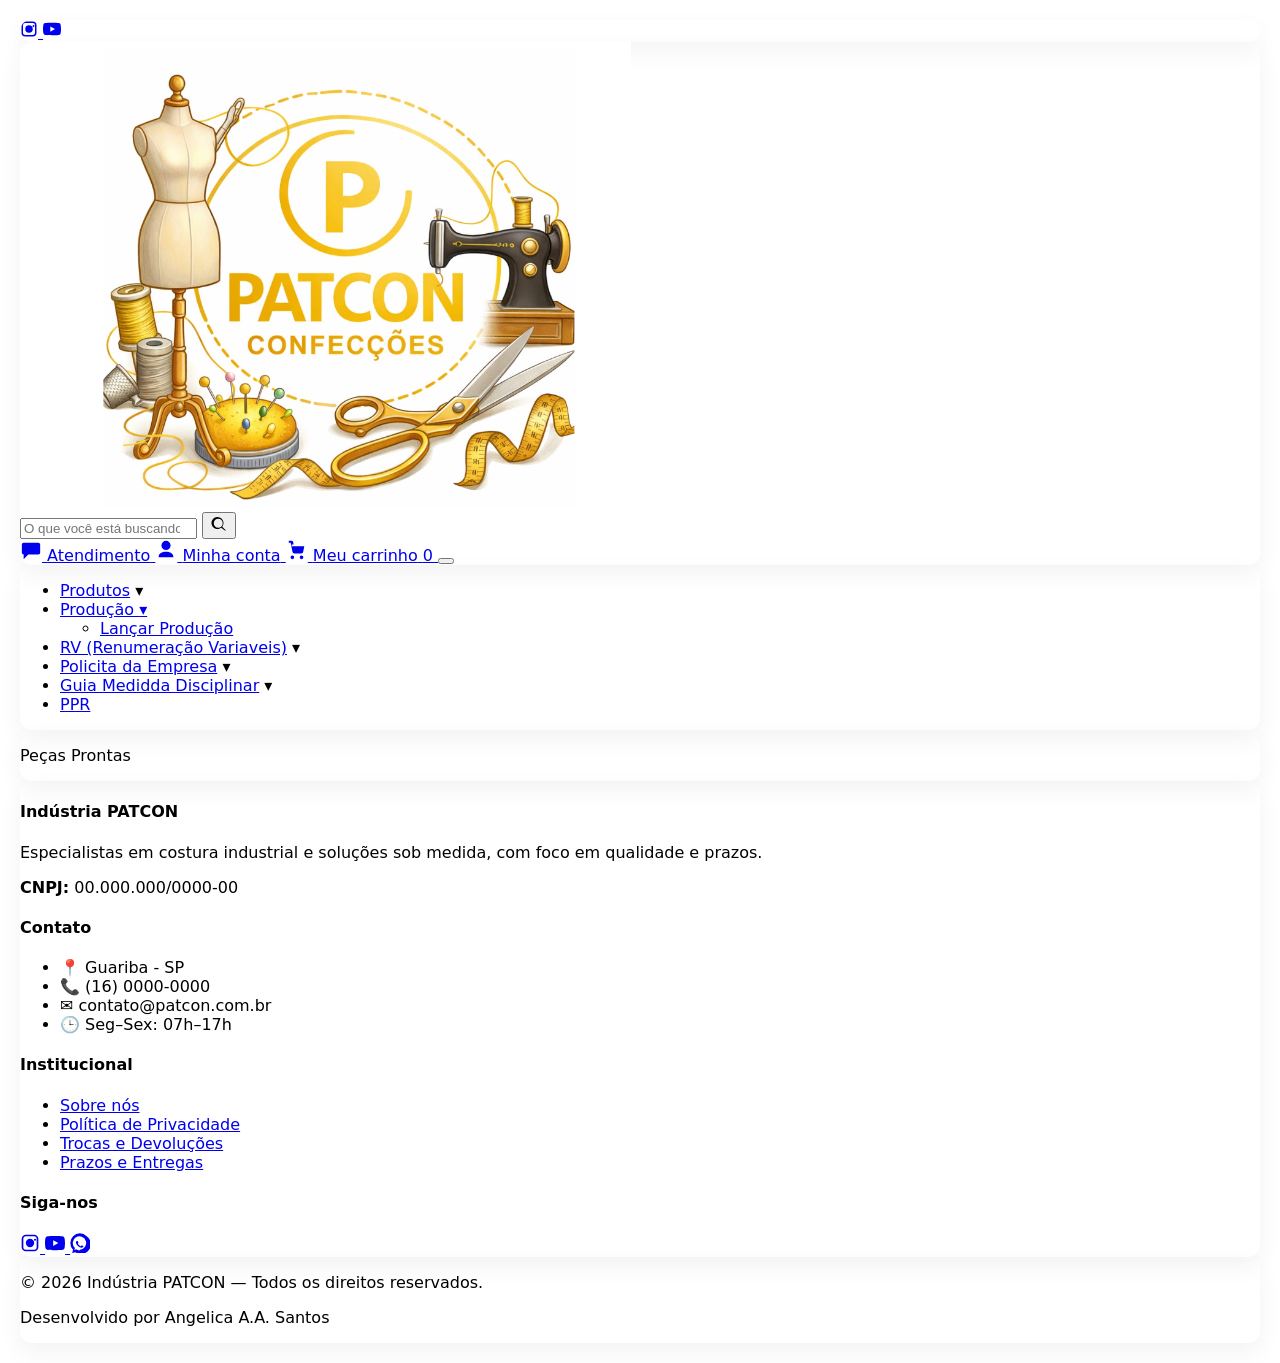
<file: index_antigo.html>
<!DOCTYPE html>
<html lang="pt-BR">
<head>
  <meta charset="UTF-8" />
  <meta name="viewport" content="width=device-width, initial-scale=1" />
  <title>Indústria PATCON</title>

  <!-- Fonte opcional (Google Fonts) -->
  <link rel="preconnect" href="https://fonts.googleapis.com" />
  <link rel="preconnect" href="https://fonts.gstatic.com" crossorigin />
  <link href="https://fonts.googleapis.com/css2?family=Poppins:wght@400;500;600&display=swap" rel="stylesheet" />

  <link rel="stylesheet" href="style.css" />
</head>
<body>
  <!-- Barra utilitária superior -->
  <div class="topbar">
    <div class="container topbar__wrap">
      <div class="topbar__left">
        <a class="icon-btn" href="#" aria-label="Instagram">
          <!-- Instagram -->
          <svg viewBox="0 0 24 24" width="18" height="18" aria-hidden="true">
            <path fill="currentColor" d="M7 2h10a5 5 0 0 1 5 5v10a5 5 0 0 1-5 5H7a5 5 0 0 1-5-5V7a5 5 0 0 1 5-5Zm0 2a3 3 0 0 0-3 3v10a3 3 0 0 0 3 3h10a3 3 0 0 0 3-3V7a3 3 0 0 0-3-3H7Zm11 2.75a1.25 1.25 0 1 1 0 2.5 1.25 1.25 0 0 1 0-2.5ZM12 7a5 5 0 1 1 0 10 5 5 0 0 1 0-10Z"/>
          </svg>
        </a>
        <a class="icon-btn" href="#" aria-label="YouTube">
          <!-- YouTube -->
          <svg viewBox="0 0 24 24" width="18" height="18" aria-hidden="true">
            <path fill="currentColor" d="M23.5 6.2a3.1 3.1 0 0 0-2.2-2.2C19.7 3.5 12 3.5 12 3.5s-7.7 0-9.3.5A3.1 3.1 0 0 0 .5 6.2 32.6 32.6 0 0 0 0 12c0 1.9.2 3.8.5 5.8.3 1.1 1.2 2 2.2 2.3 1.6.5 9.3.5 9.3.5s7.7 0 9.3-.5a3.1 3.1 0 0 0 2.2-2.2c.3-1.9.5-3.8.5-5.8 0-2-.2-3.9-.5-5.9ZM9.8 15.5V8.6l6.2 3.5-6.2 3.4Z"/>
          </svg>
        </a>
      </div>
      <div class="topbar__right">
        <!-- Espaço para aviso/telefone se quiser -->
      </div>
    </div>
  </div>

  <!-- Cabeçalho principal -->
  <header class="header">
    <div class="container header__wrap">
      <a href="#" class="header__logo" aria-label="Página inicial">
        <!-- Coloque sua logo.png na pasta do projeto -->
        <img src="logo.png" alt="Logo Indústria PATCON" />
      </a>

      <!-- Busca central -->
      <form class="search" role="search" aria-label="Busca no site">
        <input type="search" placeholder="O que você está buscando?" aria-label="Campo de busca" />
        <button class="search__btn" type="submit" aria-label="Buscar">
          <!-- ícone de lupa -->
          <svg viewBox="0 0 24 24" width="18" height="18" aria-hidden="true">
            <path fill="currentColor" d="m21 20.3-4.7-4.7a8 8 0 1 0-1.4 1.4L20.3 21 21 20.3ZM5 11a6 6 0 1 1 12 0A6 6 0 0 1 5 11Z"/>
          </svg>
        </button>
      </form>

      <!-- Ações à direita -->
      <div class="header__actions">
        <a class="action" href="#" aria-label="Atendimento">
          <span class="action__icon">
            <svg viewBox="0 0 24 24" width="22" height="22" aria-hidden="true"><path fill="currentColor" d="M4 4h16a2 2 0 0 1 2 2v9a2 2 0 0 1-2 2H9l-5 5v-5H4a2 2 0 0 1-2-2V6a2 2 0 0 1 2-2Z"/></svg>
          </span>
          <span class="action__text">Atendimento</span>
        </a>
        <a class="action" href="#" aria-label="Minha conta">
          <span class="action__icon">
            <svg viewBox="0 0 24 24" width="22" height="22" aria-hidden="true"><path fill="currentColor" d="M12 12a5 5 0 1 0-5-5 5 5 0 0 0 5 5Zm0 2c-4.4 0-8 2.2-8 5v1h16v-1c0-2.8-3.6-5-8-5Z"/></svg>
          </span>
          <span class="action__text">Minha conta</span>
        </a>
        <a class="action action--cart" href="#" aria-label="Meu carrinho">
          <span class="action__icon">
            <svg viewBox="0 0 24 24" width="22" height="22" aria-hidden="true"><path fill="currentColor" d="M7 18a2 2 0 1 0 .001 3.999A2 2 0 0 0 7 18Zm10 0a2 2 0 1 0 .001 3.999A2 2 0 0 0 17 18ZM6.2 6l.3 2H20l-1.3 6.2a2 2 0 0 1-2 1.6H9a2 2 0 0 1-1.9-1.5L5.1 4H3V2h3a2 2 0 0 1 2 1.7L8.3 6H6.2Z"/></svg>
          </span>
          <span class="action__text">Meu carrinho</span>
          <span class="badge" aria-label="Itens no carrinho">0</span>
        </a>

        <!-- Botão hambúrguer (mobile) -->
        <button class="hamburger" aria-label="Abrir menu" aria-controls="nav" aria-expanded="false">
          <span></span><span></span><span></span>
        </button>
      </div>
    </div>
  </header>

  <!-- Navegação de categorias -->
 <nav id="nav" class="nav" aria-label="Categorias">
  <div class="container">
    <ul class="nav__list">
      <li class="nav__item">
        <a href="#" class="nav__link">Produtos</a>
        <span class="chev" aria-hidden="true">▾</span>
      </li>
           <!-- PRODUÇÃO com submenu -->
      
<li class="nav__item has-sub">
  <a href="#" class="nav__link" aria-haspopup="true" aria-expanded="false">
    Produção <span class="chev" aria-hidden="true">▾</span>
  </a>

  <ul class="submenu" aria-label="Submenu Produção">
    <li>
      <a class="submenu__link" href="Produção_hora_a_hora.html">Lançar Produção</a>
    </li>
  </ul>
</li>

           <li class="nav__item">
        <a href="#" class="nav__link">RV (Renumeração Variaveis)</a>
        <span class="chev" aria-hidden="true">▾</span>
      </li>

      <li class="nav__item">
        <a href="#" class="nav__link">Policita da Empresa</a>
        <span class="chev" aria-hidden="true">▾</span>
      </li>

      <li class="nav__item">
        <a href="#" class="nav__link">Guia Medidda Disciplinar</a>
        <span class="chev" aria-hidden="true">▾</span>
      </li>

      <li class="nav__item">
        <a href="#" class="nav__link">PPR</a>
      </li>
         </ul>
  </div>
</nav>


  <!-- Conteúdo -->
  <main class="container">
    <p class="section-title">Peças Prontas</p>
    <!-- Seu conteúdo aqui -->
  </main>

  <!-- Rodapé -->
  <footer class="footer">
    <div class="container footer__grid">
      <section class="footer__col">
        <h4 class="footer__title">Indústria PATCON</h4>
        <p class="footer__text">
          Especialistas em costura industrial e soluções sob medida, com foco em qualidade e prazos.
        </p>
        <p class="footer__text"><strong>CNPJ:</strong> 00.000.000/0000-00</p>
      </section>

      <section class="footer__col">
        <h4 class="footer__title">Contato</h4>
        <ul class="footer__list">
          <li><span class="footer__icon">📍</span> Guariba - SP</li>
          <li><span class="footer__icon">📞</span> (16) 0000-0000</li>
          <li><span class="footer__icon">✉️</span> contato@patcon.com.br</li>
          <li><span class="footer__icon">🕒</span> Seg–Sex: 07h–17h</li>
        </ul>
      </section>

      <section class="footer__col">
        <h4 class="footer__title">Institucional</h4>
        <ul class="footer__links">
          <li><a href="#">Sobre nós</a></li>
          <li><a href="#">Política de Privacidade</a></li>
          <li><a href="#">Trocas e Devoluções</a></li>
          <li><a href="#">Prazos e Entregas</a></li>
        </ul>
      </section>

      <section class="footer__col">
        <h4 class="footer__title">Siga-nos</h4>
        <div class="footer__social">
          <a class="icon-btn" href="#" aria-label="Instagram">
            <svg viewBox="0 0 24 24" width="20" height="20" aria-hidden="true">
              <path fill="currentColor" d="M7 2h10a5 5 0 0 1 5 5v10a5 5 0 0 1-5 5H7a5 5 0 0 1-5-5V7a5 5 0 0 1 5-5Zm0 2a3 3 0 0 0-3 3v10a3 3 0 0 0 3 3h10a3 3 0 0 0 3-3V7a3 3 0 0 0-3-3H7Zm11 2.75a1.25 1.25 0 1 1 0 2.5 1.25 1.25 0 0 1 0-2.5ZM12 7a5 5 0 1 1 0 10 5 5 0 0 1 0-10Z"/>
            </svg>
          </a>
          <a class="icon-btn" href="#" aria-label="YouTube">
            <svg viewBox="0 0 24 24" width="20" height="20" aria-hidden="true">
              <path fill="currentColor" d="M23.5 6.2a3.1 3.1 0 0 0-2.2-2.2C19.7 3.5 12 3.5 12 3.5s-7.7 0-9.3.5A3.1 3.1 0 0 0 .5 6.2 32.6 32.6 0 0 0 0 12c0 1.9.2 3.8.5 5.8.3 1.1 1.2 2 2.2 2.3 1.6.5 9.3.5 9.3.5s7.7 0 9.3-.5a3.1 3.1 0 0 0 2.2-2.2c.3-1.9.5-3.8.5-5.8 0-2-.2-3.9-.5-5.9ZM9.8 15.5V8.6l6.2 3.5-6.2 3.4Z"/>
            </svg>
          </a>
          <a class="icon-btn" href="#" aria-label="WhatsApp">
            <svg viewBox="0 0 24 24" width="20" height="20" aria-hidden="true">
              <path fill="currentColor" d="M20 3.8A10 10 0 0 0 3.7 20l-1.1 4L6.5 23A10 10 0 1 0 20 3.8Zm-8 17a8 8 0 0 1-4.1-1.1l-.3-.2-2.5.9.8-2.4-.2-.3A8 8 0 1 1 12 20Zm4-5.2c-.2-.1-1.3-.6-1.5-.7s-.3-.1-.5.1-.5.7-.7.9-.3.1-.5 0a6.5 6.5 0 0 1-1.9-1.2 7.3 7.3 0 0 1-1.4-1.7c-.1-.2 0-.3.1-.5l.4-.6c.1-.2.1-.3 0-.5s-.5-1.2-.7-1.6c-.2-.4-.4-.3-.5-.3h-.4c-.2 0-.5.1-.7.3a2.3 2.3 0 0 0-.7 1.7c0 1 .8 1.9.9 2 .1.2 1.6 2.5 3.9 3.5.5.2.9.4 1.2.5.5.2 1 .2 1.4.1.4 0 1.3-.5 1.5-1 .2-.4.2-.8.1-.9 0-.1-.1-.1-.3-.2Z"/>
            </svg>
          </a>
        </div>
      </section>
    </div>

    <div class="footer__bottom">
      <div class="container footer__bottom_wrap">
        <p>© <span id="year"></span> Indústria PATCON — Todos os direitos reservados.</p>
        <p class="footer__by">Desenvolvido por Angelica A.A. Santos</p>
      </div>
    </div>
  </footer>

  <script>
    // Interação do menu mobile
    const btn = document.querySelector('.hamburger');
    const nav = document.getElementById('nav');
    btn?.addEventListener('click', () => {
      const expanded = btn.getAttribute('aria-expanded') === 'true';
      btn.setAttribute('aria-expanded', String(!expanded));
      nav.classList.toggle('nav--open');
      document.body.classList.toggle('no-scroll');
    });

    // Atualiza o ano automaticamente no rodapé
    document.getElementById('year').textContent = new Date().getFullYear();
  </script>
</body>
</html>
</file>
<file: style.css>
<style>
    /* --- PALETA DE CORES MODERNA --- */
    :root {
        --primary-gold: #b59431;
        --primary-green: #267952;
        --dark-blue: #334155;
        --bg-gray: #f4f7f6;
        --white: #ffffff;
        --text-dark: #334155;
        --text-light: #f1f5f9;
        --border-color: #e2e8f0;
    }

    /* --- GERAL E CABEÇALHO MODERNO --- */
    * { box-sizing: border-box; }
    body { 
        font-family: 'Segoe UI', system-ui, sans-serif; 
        background-color: var(--bg-gray); 
        margin: 0; 
        padding: 20px;
        color: var(--text-dark);
    }

    .container { 
        max-width: 1400px; 
        margin: 0 auto; 
        background: var(--white);
        padding: 0;
        border-radius: 12px;
        box-shadow: 0 10px 25px rgba(0,0,0,0.05);
        overflow: hidden;
    }

    /* BARRA SUPERIOR (LOGO E DATA) */
    .header-main {
        display: flex;
        justify-content: space-between;
        align-items: center;
        background: var(--dark-blue);
        color: var(--text-light);
        padding: 10px 25px;
        border-bottom: 2px solid var(--primary-gold);
    }

    .brand-area h1 { margin: 0; font-size: 24px; color: var(--primary-gold); letter-spacing: -1px; font-weight: 900; }
    .brand-area p { margin: 0; font-size: 11px; font-weight: 600; color: #a1a1aa; text-transform: uppercase; letter-spacing: 0.5px; }

    .date-area { display: flex; align-items: center; gap: 8px;}
    .date-area label { font-weight: 700; font-size: 11px; color: #a1a1aa;}
    .form-input-sm { padding: 4px 10px; border: none; border-radius: 6px; font-size: 12px; background: rgba(255,255,255,0.1); color: white; outline: none; transition: background 0.2s;}
    .form-input-sm:focus { background: rgba(255,255,255,0.2); }

    /* BARRA DE FERRAMENTAS (BOTÕES COM ÍCONES) */
    .toolbar {
        display: flex;
        justify-content: space-between;
        align-items: center;
        padding: 15px 25px;
        border-bottom: 1px solid var(--border-color);
        flex-wrap: wrap;
        gap: 12px;
    }

    .buttons-group { display: flex; gap: 10px; align-items: center;}

    /* Botão Primário (Salvar) */
    .btn {
        display: flex; align-items: center; gap: 8px;
        padding: 10px 20px; border: none; border-radius: 8px; font-weight: 600; font-size: 13px; cursor: pointer; transition: 0.2s;
    }
    .btn-gold { background: var(--primary-gold); color: white; }
    .btn-gold:hover { background: var(--hover-gold); }

    /* Botão Secundário (Imprimir/PDF) */
    .btn-secondary-sm {
        display: flex; align-items: center; gap: 6px;
        background: #f1f1f1; color: #333; border: 1px solid #ddd; border-radius: 6px; padding: 8px 16px; font-weight: 600; font-size: 12px; cursor: pointer;
    }
    .btn-secondary-sm:hover { background: #e2e8f0; }

    /* --- RESTO DO CSS DA TABELA E DADOS (NÃO MUDOU) --- */
    .table-wrap { overflow-x: auto; max-height: 700px; }
    table { width: 100%; border-collapse: collapse; background: white; min-width: 1600px; }
    
    thead th { 
        position: sticky; top: 0; background: var(--dark-blue); color: white;
        padding: 10px 4px; font-size: 11px; z-index: 10; border: 1px solid #1e293b; text-transform: uppercase;
    }

    tbody td { border: 1px solid var(--border-color); padding: 4px; text-align: center; }

    /* Inputs dentro da tabela */
    .input-nome { width: 100%; border: none; font-weight: bold; padding: 5px; text-transform: uppercase; font-size: 13px;}
    .select-setor { width: 100%; border: none; background: #f8fafc; cursor: pointer; font-size: 12px;}
    
    /* Célula de Hora */
    .cell-hour { display: flex; flex-direction: column; gap: 2px; }
    .select-sigla { font-size: 10px; border: 1px solid #cbd5e1; border-radius: 3px; font-weight: bold; background: #fff; }
    .input-quant { width: 100%; text-align: center; border: 1px solid #cbd5e1; border-radius: 3px; font-weight: bold; font-size: 13px;}
    .input-quant:focus { border-color: var(--primary-gold); outline: none; background: #fffdeb; }

    /* Totais Ouro */
    .col-total { background: #fffbeb; font-weight: 800; color: #854d0e; }
    .col-efic { background: #f0fdf4; font-weight: 800; }

    /* Estilo da Sigla selecionada */
    .select-sigla:not([value=""]) { color: var(--primary-green); }

    /* Ícones Modernos (SVG inline) */
    .icon { width: 16px; height: 16px; fill: currentColor; }
    .icon-large { width: 20px; height: 20px; }

    @media print { .toolbar, header { display: none; } body { padding: 0; } .container { box-shadow: none; } }
</style>
</file>
